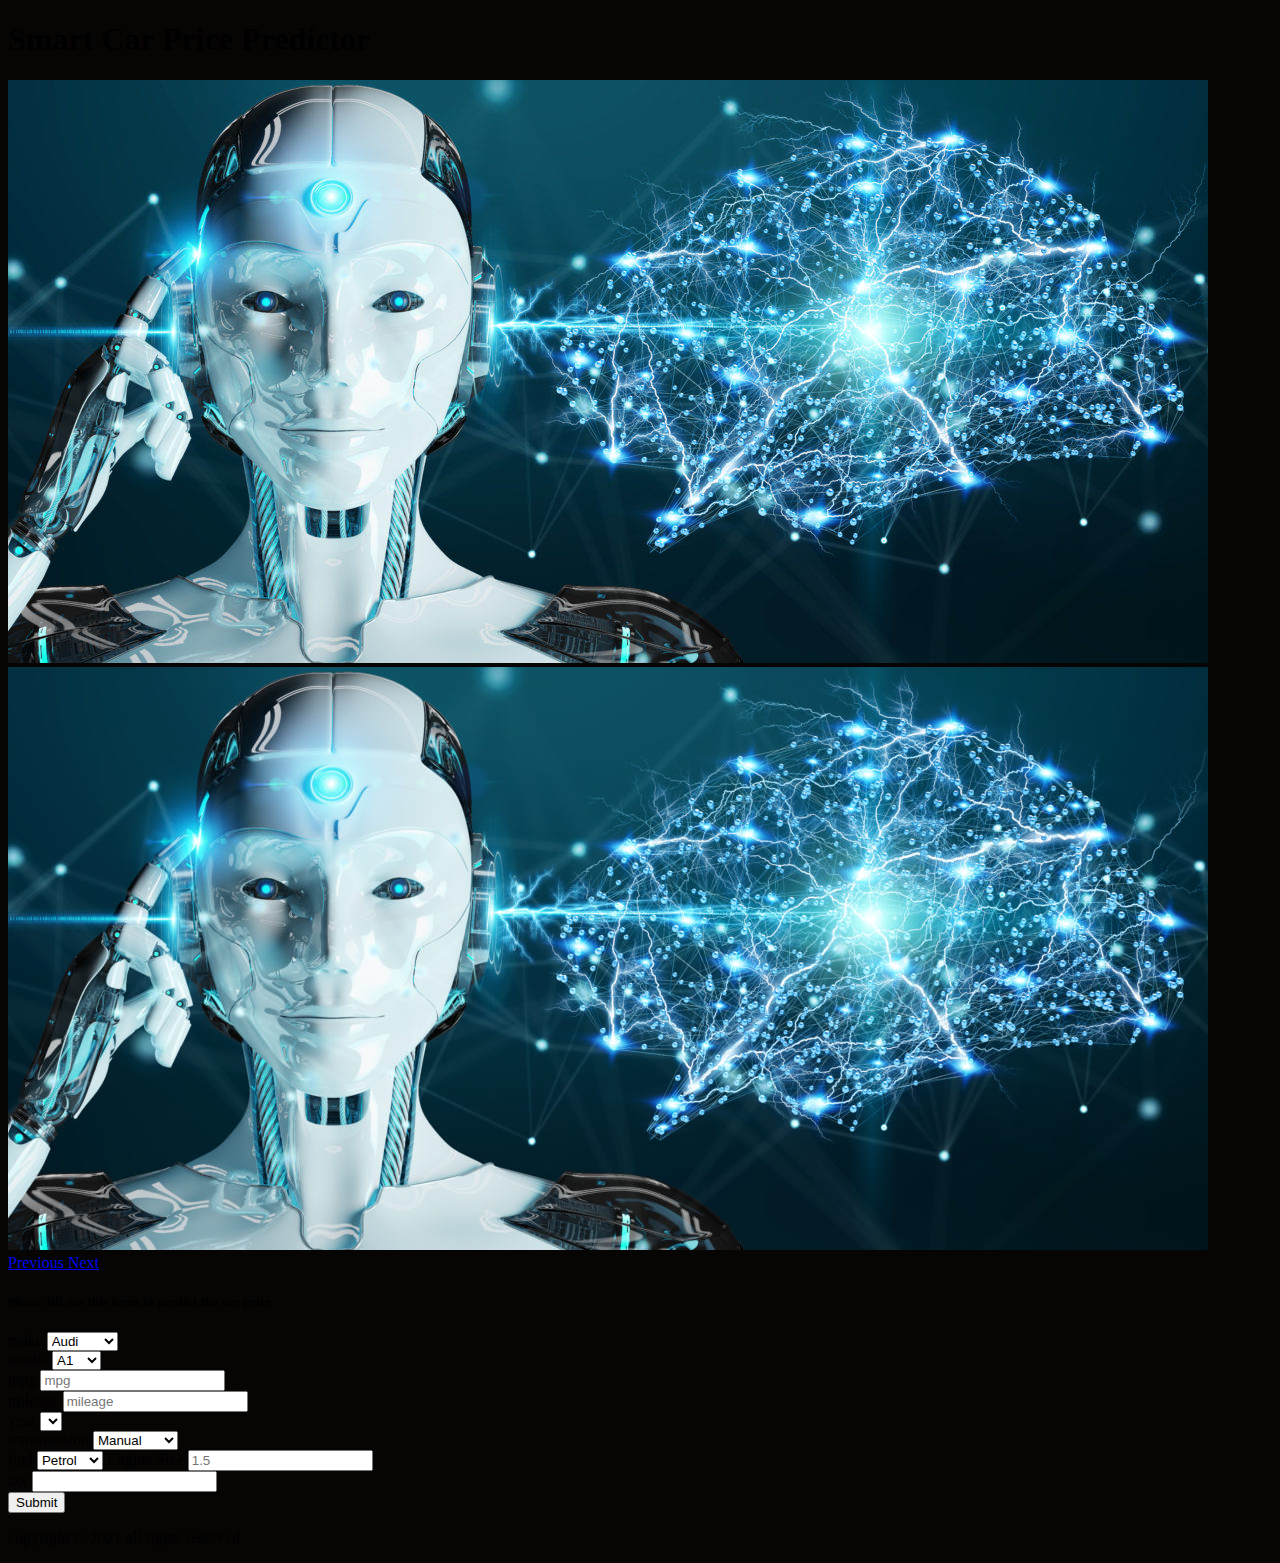
<file: templates/index.html>
<!DOCTYPE html>
<html lang="en">

<head>
  <meta charset="UTF-8">
  <meta http-equiv="X-UA-Compatible" content="IE=edge">
  <meta name="viewport" content="width=device-width, initial-scale=1.0">
  <title>Document</title>
  <link rel="stylesheet" href="https://cdn.jsdelivr.net/npm/bootstrap@4.6.0/dist/css/bootstrap.min.css"
    integrity="sha384-B0vP5xmATw1+K9KRQjQERJvTumQW0nPEzvF6L/Z6nronJ3oUOFUFpCjEUQouq2+l" crossorigin="anonymous">
  <link rel="stylesheet" href="/static/style.css" />
</head>

<body>
  <div class="container">
    <h1 class="text-center mt-3 text-light">Smart Car Price Predictor</h1>

    <div id="carouselExampleControls" class="carousel slide carousel-fade mt-3" data-ride="carousel">
      <div class="carousel-inner">
        <div class="carousel-item active ">
          <img src="/static/images/ai.jpg" class="d-block w-100" alt="AI">
        </div>
        <div class="carousel-item">
          <img src="/static/images/ai.jpg" class="d-block w-100" alt="benz">
        </div>
      </div>
      <a class="carousel-control-prev" href="#carouselExampleControls" role="button" data-slide="prev">
        <span class="carousel-control-prev-icon" aria-hidden="true"></span>
        <span class="sr-only">Previous</span>
      </a>
      <a class="carousel-control-next" href="#carouselExampleControls" role="button" data-slide="next">
        <span class="carousel-control-next-icon" aria-hidden="true"></span>
        <span class="sr-only">Next</span>
      </a>
    </div>
    <div class="card mt-3">
      <div class="card-body bg-light">
        <h5 class="text-center m-2">Please fill out this form to predict the car price</h5>
        <form  action="/predict" method="POST">          
          <div class="form-row m-2">
            <div class="form-group col-md-6">
              <label for="make" >make</label>
              <select id="make" name = "make" class="form-control" required>
                <option>Audi</option>
                <option>BMW</option>
                <option>Ford</option>
                <option>Hyundai</option>
                <option>Merc</option>
                <option>Skoda</option>
                <option>Toyota</option>
                <option>VW</option>
                <option>VX</option>
              </select>
            </div>
            <div class="form-group col-md-6">
              <label for="model" name = "model">model</label>
              <select id="model" name = "model" class="form-control" required>
                <option>A1</option>
                <option>A3</option>
                <option>A4<option>
                <option>A5<option>
                <option>A6<option>
                <option>A7<option>
                <option>A8</option>  
                <option>Q2<option>
                <option>Q3<option>
                <option>Q5<option>
                <option>Q7<option>
                <option>Q8<option>
                <option>R8</option>
                <option>RS3<option>
                <option>RS4</option>
                <option>RS5<option>
                <option>RS6<option>
                <option>RS7<option>
                <option>S3</option>
                <option>S4</option>
                <option>S5</option>
                <option>S8<option>
                <option>SQ5<option>
                <option>SQ7<option>
                <option>TT<option>
                   </select>
            </div>
          </div>
          <div class="form-row m-2">
            <div class="form-group col-md-4">
              <label for="mpg">mpg</label>
              <input type= "number" step ="0.01" name = "mpg" class= "form-control" id="mpg" placeholder="mpg" required/>
            </div>
            <div class="form-group col-md-4">
              <label for="mileage">mileage</label>
              <input type= "number" name="mileage" class= "form-control" id="mileage" placeholder="mileage" required/>
            </div>
            <div class="form-group col-md-4">
              <label for="date">year</label>
             <select id="year" name="year" class="form-control" required>
               </select>
            </div>
          </div>
          <div class="form-row m-2">
            <div class="form-group col-md-4">
              <label for="transmission">transmission</label>
              <select id= "transmission" name ="transmission" class="form-control" required>
                <option>Manual</option>
                <option>Automatic</option>
                <option>Semi-Auto</option>
              </select>
            </div>
            <div class="form-group col-md-4">
              <label for="fuel">fuel</label>
              <select id= "fuel" name = "fuel" class="form-control" required id= "fuel">
                <option>Petrol</option>
                <option>Diesel</option>
                <option>Hybrid</option>
                <option>Electric</option>
              </select>
              <label for = "enginesize">Engine Size</label>
              <input name = "enginesize" class= "form-control" id="enginesize" placeholder="1.5"  type="number" step ="0.01" required/>
            </div>
            <div class="form-group col-md-4">
              <label for="tax">tax</label>
              <input type="number" step ="0.01" name = "tax" class="form-control" id="Tax" required/>
            </div>
          </div>
         <div class= "form-row m-2">
           <div class="form-group col-md text-center">
            <button class= "btn btn-primary btn-lg" type= "submit" value = "Submit">Submit</button>
           </div>
          </div>
        </form>
      </div>
    </div>
  </div>













  <footer class="footer">
    <p class="text-light text-center mt-3 ">copyright © 2021 all rights reserved</p>
  </footer>

  <script src="https://code.jquery.com/jquery-3.5.1.slim.min.js"
    integrity="sha384-DfXdz2htPH0lsSSs5nCTpuj/zy4C+OGpamoFVy38MVBnE+IbbVYUew+OrCXaRkfj" crossorigin="anonymous">
  </script>
  <script src="https://cdn.jsdelivr.net/npm/bootstrap@4.6.0/dist/js/bootstrap.bundle.min.js"
    integrity="sha384-Piv4xVNRyMGpqkS2by6br4gNJ7DXjqk09RmUpJ8jgGtD7zP9yug3goQfGII0yAns" crossorigin="anonymous">
  </script>
  <script src= "/static/index.js"></script>
</body>

</html>
</file>
<file: static/style.css>
body{
    background-color:#070504;
}
</file>
